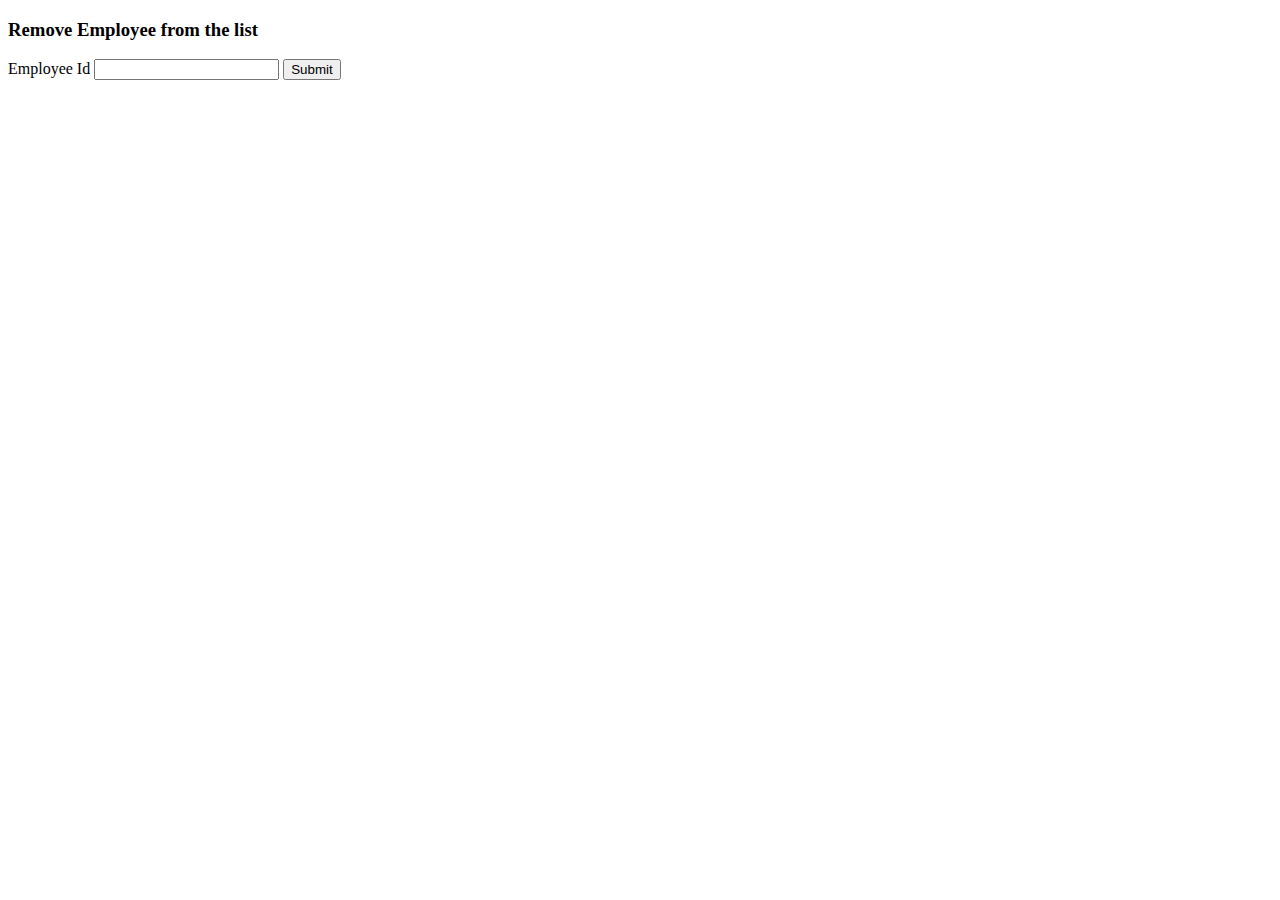
<file: empManage design/templates/delete.html>
<!DOCTYPE html>
 <html>
 <head>
   <title>delete record</title>
 </head>
 <body>
   <h3>Remove Employee from the list</h3>
 <form action="/deleterecord" method="post">   
 Employee Id <input type="text" name="id">
 <input type="submit" value="Submit">
 </form>
 </body>
 </html>
</file>
